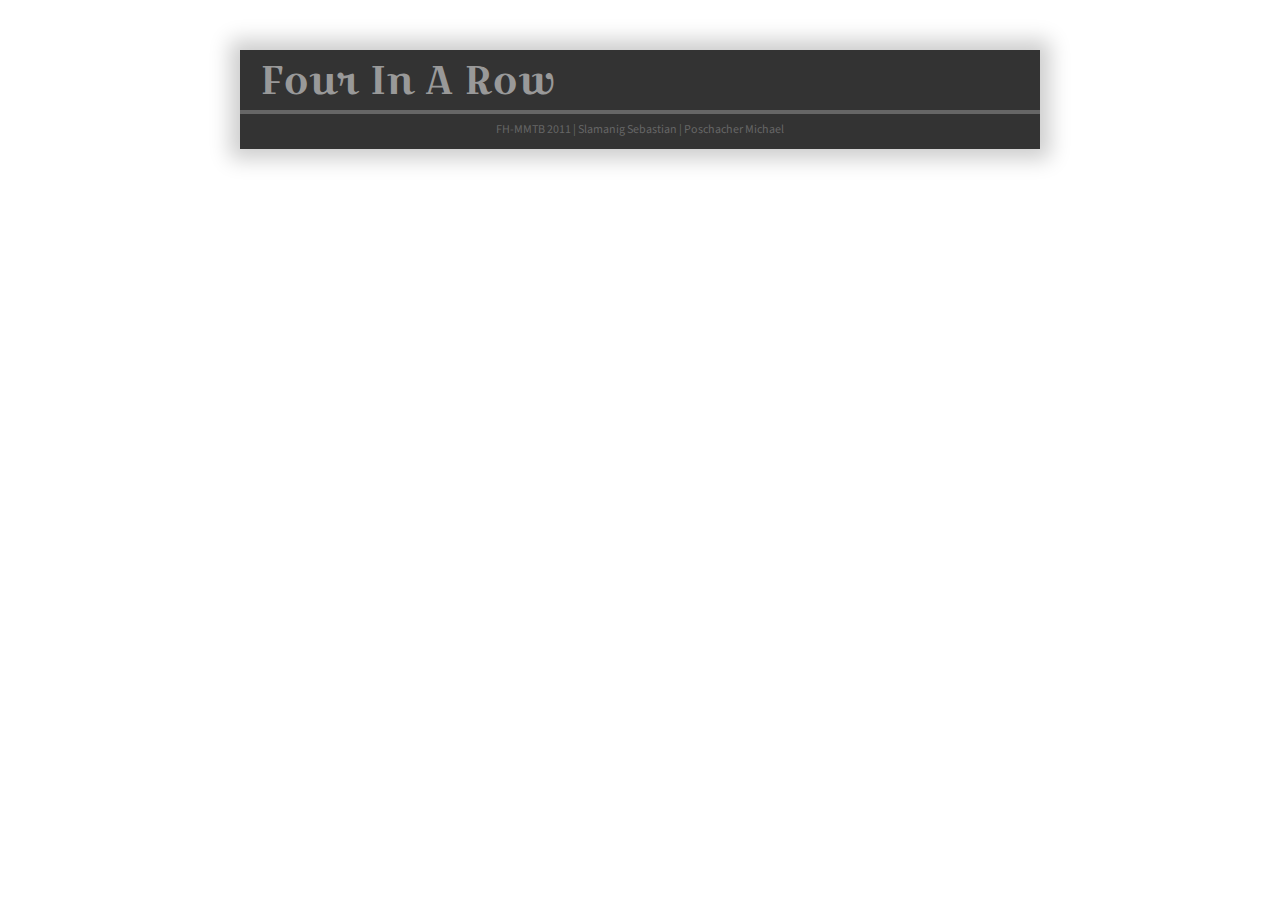
<file: index.html>
<!DOCTYPE html>
<html>
<head>
<meta http-equiv="Content-Type" content="text/html; charset=utf-8" />
<link rel="stylesheet" href="css/mainstyle.css"/>
<link href='http://fonts.googleapis.com/css?family=Source+Sans+Pro:400,200,300,300italic,700,600&subset=latin,latin-ext' rel='stylesheet' type='text/css'>
<link href='http://fonts.googleapis.com/css?family=Croissant+One&subset=latin,latin-ext' rel='stylesheet' type='text/css'>
<script src="script/jquery.js"></script>
<script src="script/gamelogic.js"></script>
<script src="script/jquery.ui.js"></script>
<script src="http://localhost:8080/socket.io/socket.io.js"></script>
<title>Home</title>

</head>

<body>
<div id="wrapper">
	<header>
    	<h1> Four In A Row </h1>
    </header>

    <div class="popup"></div>

    
    <div class="main mainLogOn">
        <p class="info"></p>
        <p class="error"></p>
        <div id="logOn">
            <input type="text" id="logOnText" placeholder="Your Name Here!"></input>
            <a href="#" class="button start" id="logOnPlay"><span>Play!</span></a>
        </div>
    </div>

    <div class="main mainStart">
        <p class="info"></p>        
        
        <ul id="playerList">
        </ul><br/>


    </div> <!-- Close mainStart -->

    <div class="main mainPlayground">
        <p class="info"></p>        
        
        <div id="playground">
        
            <div class="arrows_div">
                <canvas id="canvas0_1_1" width="50" height="50" data-row="0" data-col="1" class="arrow"></canvas>
                <canvas id="canvas0_1_0" width="50" height="50" data-row="0" data-col="1" class="arrow inactive"></canvas>
                <canvas id="canvas0_2_1" width="50" height="50" data-row="0" data-col="2" class="arrow"></canvas>
                <canvas id="canvas0_2_0" width="50" height="50" data-row="0" data-col="2" class="arrow inactive"></canvas>
                <canvas id="canvas0_3_1" width="50" height="50" data-row="0" data-col="3" class="arrow"></canvas>
                <canvas id="canvas0_3_0" width="50" height="50" data-row="0" data-col="3" class="arrow inactive"></canvas>
                <canvas id="canvas0_4_1" width="50" height="50" data-row="0" data-col="4" class="arrow"></canvas>
                <canvas id="canvas0_4_0" width="50" height="50" data-row="0" data-col="4" class="arrow inactive"></canvas>
                <canvas id="canvas0_5_1" width="50" height="50" data-row="0" data-col="5" class="arrow"></canvas>
                <canvas id="canvas0_5_0" width="50" height="50" data-row="0" data-col="5" class="arrow inactive"></canvas>
                <canvas id="canvas0_6_1" width="50" height="50" data-row="0" data-col="6" class="arrow"></canvas>
                <canvas id="canvas0_6_0" width="50" height="50" data-row="0" data-col="6" class="arrow inactive"></canvas>
                <canvas id="canvas0_7_1" width="50" height="50" data-row="0" data-col="7" class="arrow"></canvas> 
                <canvas id="canvas0_7_0" width="50" height="50" data-row="0" data-col="7" class="arrow inactive"></canvas><br/>
            </div>
            
            <div class="canvas_div">
                <canvas id="canvas1_1" width="50" height="50" data-row="1" data-col="1"></canvas>
                <canvas id="canvas1_2" width="50" height="50" data-row="1" data-col="2"></canvas>
                <canvas id="canvas1_3" width="50" height="50" data-row="1" data-col="3"></canvas>
                <canvas id="canvas1_4" width="50" height="50" data-row="1" data-col="4"></canvas>
                <canvas id="canvas1_5" width="50" height="50" data-row="1" data-col="5"></canvas>
                <canvas id="canvas1_6" width="50" height="50" data-row="1" data-col="6"></canvas>
                <canvas id="canvas1_7" width="50" height="50" data-row="1" data-col="7"></canvas> <br/>
                
                <canvas id="canvas2_1" width="50" height="50" data-row="2" data-col="1"></canvas>
                <canvas id="canvas2_2" width="50" height="50" data-row="2" data-col="2"></canvas>
                <canvas id="canvas2_3" width="50" height="50" data-row="2" data-col="3"></canvas>
                <canvas id="canvas2_4" width="50" height="50" data-row="2" data-col="4"></canvas>
                <canvas id="canvas2_5" width="50" height="50" data-row="2" data-col="5"></canvas>
                <canvas id="canvas2_6" width="50" height="50" data-row="2" data-col="6"></canvas>
                <canvas id="canvas2_7" width="50" height="50" data-row="2" data-col="7"></canvas> <br/>
                
                <canvas id="canvas3_1" width="50" height="50" data-row="3" data-col="1"></canvas>
                <canvas id="canvas3_2" width="50" height="50" data-row="3" data-col="2"></canvas>
                <canvas id="canvas3_3" width="50" height="50" data-row="3" data-col="3"></canvas>
                <canvas id="canvas3_4" width="50" height="50" data-row="3" data-col="4"></canvas>
                <canvas id="canvas3_5" width="50" height="50" data-row="3" data-col="5"></canvas>
                <canvas id="canvas3_6" width="50" height="50" data-row="3" data-col="6"></canvas>
                <canvas id="canvas3_7" width="50" height="50" data-row="3" data-col="7"></canvas> <br/>
                
                <canvas id="canvas4_1" width="50" height="50" data-row="4" data-col="1"></canvas>
                <canvas id="canvas4_2" width="50" height="50" data-row="4" data-col="2"></canvas>
                <canvas id="canvas4_3" width="50" height="50" data-row="4" data-col="3"></canvas>
                <canvas id="canvas4_4" width="50" height="50" data-row="4" data-col="4"></canvas>
                <canvas id="canvas4_5" width="50" height="50" data-row="4" data-col="5"></canvas>
                <canvas id="canvas4_6" width="50" height="50" data-row="4" data-col="6"></canvas>
                <canvas id="canvas4_7" width="50" height="50" data-row="4" data-col="7"></canvas> <br/>
                
                <canvas id="canvas5_1" width="50" height="50" data-row="5" data-col="1"></canvas>
                <canvas id="canvas5_2" width="50" height="50" data-row="5" data-col="2"></canvas>
                <canvas id="canvas5_3" width="50" height="50" data-row="5" data-col="3"></canvas>
                <canvas id="canvas5_4" width="50" height="50" data-row="5" data-col="4"></canvas>
                <canvas id="canvas5_5" width="50" height="50" data-row="5" data-col="5"></canvas>
                <canvas id="canvas5_6" width="50" height="50" data-row="5" data-col="6"></canvas>
                <canvas id="canvas5_7" width="50" height="50" data-row="5" data-col="7"></canvas> <br/>
                
                <canvas id="canvas6_1" width="50" height="50" data-row="6" data-col="1"></canvas>
                <canvas id="canvas6_2" width="50" height="50" data-row="6" data-col="2"></canvas>
                <canvas id="canvas6_3" width="50" height="50" data-row="6" data-col="3"></canvas>
                <canvas id="canvas6_4" width="50" height="50" data-row="6" data-col="4"></canvas>
                <canvas id="canvas6_5" width="50" height="50" data-row="6" data-col="5"></canvas>
                <canvas id="canvas6_6" width="50" height="50" data-row="6" data-col="6"></canvas>
                <canvas id="canvas6_7" width="50" height="50" data-row="6" data-col="7"></canvas> <br/>
            </div>

            <div id="players">
                <canvas id="player1" width="30" height="30"></canvas>
                <span class="player1"></span><br><br><br><br>
                <canvas id="player2" width="30" height="30"></canvas>
                <span class="player2"></span>
                <br><br>
                <canvas id="player2copy" width="50" height="50"></canvas>
                <canvas id="player1copy" width="50" height="50"></canvas>
            </div> 
        </div>
    </div>

    <div class="main mainAbout">
        <h2>Über das Projekt: </h2>
        <p>
            Dies ist ein Studentenprojekt der FH-Salzburg von Slamanig Sebastian, Poschacher Michael & Lederer Lisa. 
            Dabei kann man übers Internet mit Freunden auf der ganzen Welt <b>4 Gewinnt</b> spielen.
        </p>
        
        <h2>Anleitung: </h2>
        <p>So spielt man:</p>
        <span class="main">
            <ul class="liste_wrapper">
                <li class="liste">Zuerst muss man sich anmelden und einen Benutzernamen auswählen.</li>
                <li class="liste">Dann wählt man aus einer Liste vorhandener Spieler seinen Gegner aus.</li>
                <li class="liste">Es gewinnt derjenige, der zuerst vier Spielsteine seiner Farbe horizontal, vertikal oder diagonal in einer Reihe hat.</li>
                <li class="liste">Zum Setzen eines Steines muss man mit der Maus entweder auf ein Quadrat oder eine Reihe klicken</li>
                <li class="liste">Danach fällt der Spielstein in der Reihe auf den nächsten verfügbaren Spielslot.</li>
                <li class="liste">Nach dem Setzen ist der andere Spieler an der Reihe.</li>
            </ul>
        </span>
    

    </div> <!-- Close main -->
    <div class="main mainClose">
      <p class="info"></p>
    </div>


	<footer>
    	<p>FH-MMTB 2011 | Slamanig Sebastian | Poschacher Michael</p>
    </footer>
</div> <!-- Close wrapper -->

<script>

$(function() {
    startGame();
})


</script>
</body>
</html>
</file>
<file: css/mainstyle.css>
@charset "utf-8";
/* CSS Document */


html,body,div,span,object,iframe,h1,h2,h3,h4,h5,h6,p,blockquote,pre,abbr,address,cite,code,del,dfn,em,img,ins,kbd,q,samp,small,strong,sub,sup,var,b,i,dl,dt,dd,ol,ul,li,fieldset,form,label,legend,table,caption,tbody,tfoot,thead,tr,th,td,article,aside,dialog,figure,footer,header,hgroup,menu,nav,section,menu,time,mark,audio,video{border:0;outline:0;font-size:100%;vertical-align:baseline;background:transparent;margin:0;padding:0}body{line-height:1}article,aside,dialog,figure,footer,header,hgroup,nav,section{display:block}ol,ul{list-style:none}blockquote,q{quotes:none}blockquote:before,blockquote:after,q:before,q:after{content:none}a{border:0;font-size:100%;vertical-align:baseline;background:transparent;margin:0;padding:0}ins{background-color:#ff9;color:#000;text-decoration:none}mark{background-color:#ff9;color:#000;font-style:italic;font-weight:700}del{text-decoration:line-through}abbr[title],dfn[title]{border-bottom:1px dotted #000;cursor:help}table{border-collapse:collapse;border-spacing:0}hr{height:1px;border:0;border-top:1px solid #ccc;display:none;margin:1em 0;padding:0}input,select{vertical-align:middle}h1,h2,h3,h4,h5,h6{font-weight:400;font-size:100%}q:before{content:"\201E"}q:after{content:"\201C"}.unsichtbar,.nurprint{position:absolute;width:1px;top:-1000px;left:-1000px}.group:after{visibility:hidden;display:block;font-size:0;content:".";clear:both;height:0}* html .group{height:1%}:first-child+html .group{min-height:1px}

body {
	font-family:'Source Sans Pro', Arial, sans-serif;
	font-size:16px;
	font-weight:300;
	color:#666;
}

h1 {
	font-size:40px;
	padding:10px 20px 10px 20px;
	font-family:'Croissant One', Tahoma;
	color:#999;
	
}

h2 {
	font-size:28px;
	font-family:'Croissant One', Tahoma;
	padding:30px 30px 0px 20px;	
}

#wrapper {
	width:800px;
	background-color:#FFF;
	margin:auto;
	margin-top:50px;

	-webkit-box-shadow:    0 0px 0 #c3c3c5, 0px 0px 20px 10px rgba(0, 0, 0, .2);
    -moz-box-shadow: 0 0px 0 #c3c3c5, 0px 0px 20px 10px rgba(0, 0, 0, .2);
    box-shadow: 0 0px 0 #c3c3c5, 0px 0px 20px 10px rgba(0, 0, 0, .2);
}

header {
	border-bottom:2px solid #666;
	background-color:#333;
}

.main {
	min-height:500px;
	height:auto;
}

.main p {
	padding:10px 10px 10px 20px;
	line-height:1.5;
}

.main ul {
		padding:0px 10px 30px 40px;
}

.main li {
	padding:0px 0px 5px 10px;
	font-weight:300;
}

.liste {
	padding:0px 0px 5px 10px;
	list-style-type:circle;
	font-weight:300;
	line-height:1.5;
}

.liste_wrapper {
		margin:0px 10px 30px 40px;
		font-weight:300;
}
	

footer {
	border-top:2px solid #666;
	background-color:#333;
	height:35px;
	float:none;
}
	
footer p {
	text-align:center;
	padding:10px 0px 0px 0px;
	font-size:12px;
	font-weight:normal;}

.menue_wrapper {
		float:right;
		width:130px;
		height:30px;
		margin-top:-35px;
		margin-right:0px;
}

.menue {
	display:inline;
	font-family:'Croissant One', Tahoma;
	font-size:20px;
	padding-left:0px;
}

.menue a {
	text-decoration:none;
	color:#999;
}

.menue a:hover {
	color:#999;
	font-weight: bold;
}
	
.button {
    display: inline-block;
    margin: 5px 15px 5px 5px;
    -webkit-border-radius: 4px;
    -moz-border-radius: 4px;
    border-radius: 4px;
    -webkit-box-shadow:    0 2px 0 #15521A, 0 5px 10px rgba(0, 0, 0, .35);
    -moz-box-shadow: 0 2px 0 #15521A, 0 5px 10px rgba(0, 0, 0, .35);
    box-shadow: 0 2px 0 #15521A, 0 5px 10px rgba(0, 0, 0, .35);
    -webkit-transition: -webkit-box-shadow .1s ease-in-out;
    -moz-transition: -moz-box-shadow .1s ease-in-out;
    -o-transition: -o-box-shadow .1s ease-in-out;
    transition: box-shadow .1s ease-in-out;
    font-size: 18px;
	font-weight:bold;
    color: #fff;
}

.button span {
    display: inline-block;
    padding: 3px 20px;
    background-color: #25523A;
    background-image: -webkit-gradient(linear, 0% 0%, 0% 100%, from(hsla(40, 10%, 100%, .8)), to(hsla(52, 20%, 100%, .2)));
    background-image: -webkit-linear-gradient(hsla(40, 10%, 100%, .8), hsla(52, 20%, 100%, .2));
    background-image: -moz-linear-gradient(hsla(40, 10%, 100%, .8), hsla(52, 20%, 100%, .2));
    background-image: -o-linear-gradient(hsla(40, 10%, 100%, .8), hsla(52, 20%, 100%, .2));
    -webkit-border-radius: 4px;
    -moz-border-radius: 4px;
    border-radius: 4px;
    -webkit-box-shadow: inset 0 -1px 1px rgba(0, 119, 0, .15);
    -moz-box-shadow: inset 0 -1px 1px rgba(0, 119, 0, .15);
    box-shadow: inset 0 -1px 1px rgba(0, 119, 0, .15);
    font-family: 'Croissant One', Tahoma;
    line-height: 1;
    text-shadow: 0 -1px 1px rgba(0, 49, 95, .7);
    -webkit-transition: background-color .2s ease-in-out, -webkit-transform .1s ease-in-out;
    -moz-transition: background-color .2s ease-in-out, -moz-transform .1s ease-in-out;
    -o-transition: background-color .2s ease-in-out, -o-transform .1s ease-in-out;
    transition: background-color .2s ease-in-out, transform .1s ease-in-out;
}

.button:hover span {
    background-color: #005C41;
    text-shadow: 0 -1px 1px rgba(0, 49, 95, .9), 0 0 5px rgba(0, 255, 255, .8);
}

.button:active, .button:focus {
    -webkit-box-shadow:    0 8px 0 #002000, 0 12px 10px rgba(0, 0, 0, .3);
    -moz-box-shadow: 0 8px 0 #002000, 0 12px 10px rgba(0, 0, 0, .3);
    box-shadow:    0 8px 0 #002000, 0 12px 10px rgba(0, 0, 0, .3);
}

.button:active span {
    -webkit-transform: translate(0, 4px);
    -moz-transform: translate(0, 4px);
    -o-transform: translate(0, 4px);
    transform: translate(0, 4px);
}

#playground {
	height:430px;
}

.canvas_div {
	margin:0px 0px 20px 20px;
	padding:0px 0px 0px 3px;
	width:385px;
	float:left;
    cursor: pointer;
}

.canvas_div canvas {
	float:none;
	position:relative;
}

.canvas_div canvas {
	background-color:#fefefe;
	border:1px solid #c8c8c8;
	padding:0px;
	margin:0px;
}

.arrows_div {
	margin:0px 0px 0px 20px;
    cursor: pointer;
}

.arrows_div canvas {
}

.arrow, .occupied {
	border:0px solid black;
	margin-left:2px;
	background-color:#FFF;
}



#players {
	float:right;
	width:200px;
	margin:0px 120px 0px 0px;
}

#players canvas {
	background: transparent;
	border:0px solid black;
	height:30px;
	width:30px;
}

#players span {
	margin:8px 0px 20px 0px;
	padding-left:10px;
	position:absolute;
}

.mainLogOn, .mainStart, .mainPlayground, .mainAbout, .mainClose {
	display: none; opacity: 0;
}

#logOn {
	position: relative;
	padding: 10px; margin: 20px	100px;
	height: 150px; line-height: 150px;
	text-align: center;
}

input {
	font-size:25px; position: relative;
	vertical-align: middle;
	padding: 10px; width: 250px;
	float:left;
	margin-left: 90px; margin-top: 40px;
	border: 1px solid #333;
}

.start {
	vertical-align: middle;
	position: relative;
	font-family:'Croissant One', Tahoma;
	font-size:30px;
	line-height: 30px;
	float:left;
	margin-left: 20px; margin-top: 45px;
}

button:hover {
	cursor: pointer;
}

p.error {
	display: none;
}

div.player {
	float: left;
	margin: 8px 0px 15px 15px;
}

a.button {
	float: left;
}

li {
	clear: both;
}

.popup {
	background-color: #FFF;
	width: 500px;
	height: 300px;
	margin-top: 50px;
	margin-left: 150px;
	position: absolute;
	z-index: 500;
	-webkit-box-shadow: 0 0px 0 #c3c3c5, 0px 0px 20px 10px rgba(0, 0, 0, .2);
    -moz-box-shadow: 0 0px 0 #c3c3c5, 0px 0px 20px 10px rgba(0, 0, 0, .2);
    box-shadow: 0 0px 0 #c3c3c5, 0px 0px 20px 10px rgba(0, 0, 0, .2);
    text-align: center;
    display: none; opacity: 0;
}

.popup h2 {
	font-size: 40px;
}

.popup h2, .popup p {
	margin-top: 40px;
}

.popup p.options {
	width: 160px;
	margin: 15px auto;
	position: relative;
}

.inactive {
	position: absolute; margin-left: -53px; opacity: 0;
}

#playerList li {
	/* opacity: 0; */
}

.popupLink {
	font-family: 'Croissant One', Tahoma;
	font-size: 2.0em;
	color: #666;
	font-weight:; bolder;
	text-decoration: none;
}

.popupLink:hover {
	text-decoration: underline;
}

#player1, #player2 {
	float: left;
}

#hoverCanvas, #player1copy, #player2copy {
	background: transparent;
}

.canvasTmpCopy {
	position:absolute;
}

#player1 {
	margin-bottom:30px;
}
</file>
